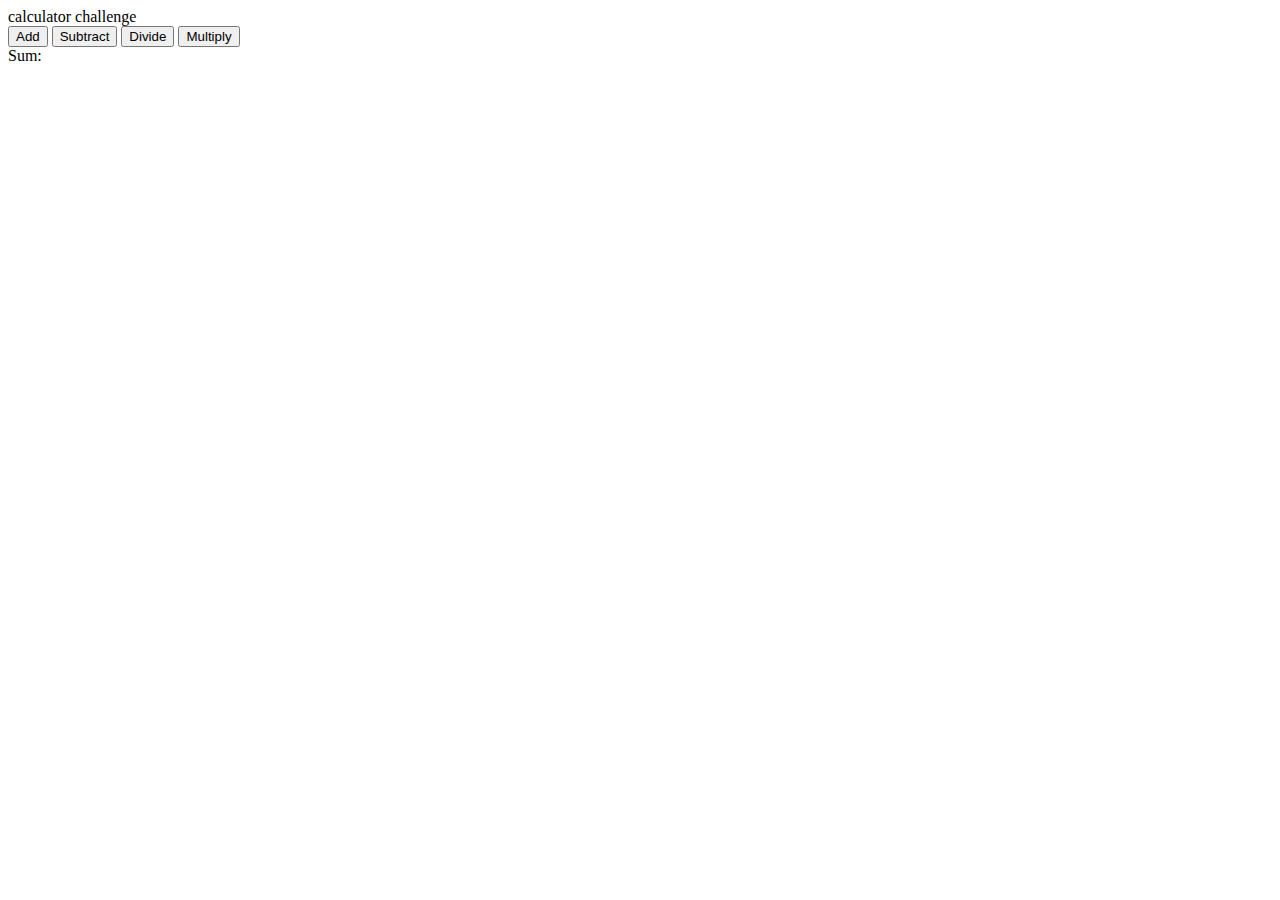
<file: index1.html>
calculator challenge

<html>
    <head>
        <link rel="stylesheet" href="index1.css">
    </head>
    <body>

        <!-- rendering an error message -->
        <!-- <img src="images/shoe.jpeg" alt="Nike shoe">
        <p>Nike shoe</p>
        <button onclick="purchase()">Purchase - $149</button>
        <p id="error"></p> -->

        
        <span id="num1-el"></span>
        <span id="num2-el"></span>
        <br>
        <button onclick="add()">Add</button>
        <button onclick="subtract()">Subtract</button>
        <button onclick="divide()">Divide</button>
        <button onclick="multiply()">Multiply</button>
        <br>
        <span id="sum-el">Sum: </span>
        <script src="index1.js"></script>
    </body>
</html>
</file>
<file: index1.css>
/*  Rendering error msg  */
/* 
body {
    background: white;
    font-family: Arial, Helvetica, sans-serif;
    padding: 20px;
}

img {
    width: 200px;
    display: block;
}
p {
    font-weight: 600;
    margin-bottom: 5px;
}
button {
    background: white;
    color: black;
    margin-top: 10px;
    border: 1px solid black;
    padding: 10px 16px;
    font-weight: bold;
    cursor: pointer;
    border-radius: 20px;
}

#error {
    color: red;
    font-weight: 200;
} */

/* Calculator challenge */
/* body {
    font-family: Arial, Helvetica, sans-serif;
    padding: 20px 0;
    margin: 0;
    text-align: center;
}

span {
    border-bottom: 2px solid black;
    padding: 4px;
}

button {
    margin: 20px 0;
    background: white;
    color: black;
    border: 1px solid black;
    font-weight: bold;
    cursor: pointer;
    padding: 5px 8px;
} */
</file>
